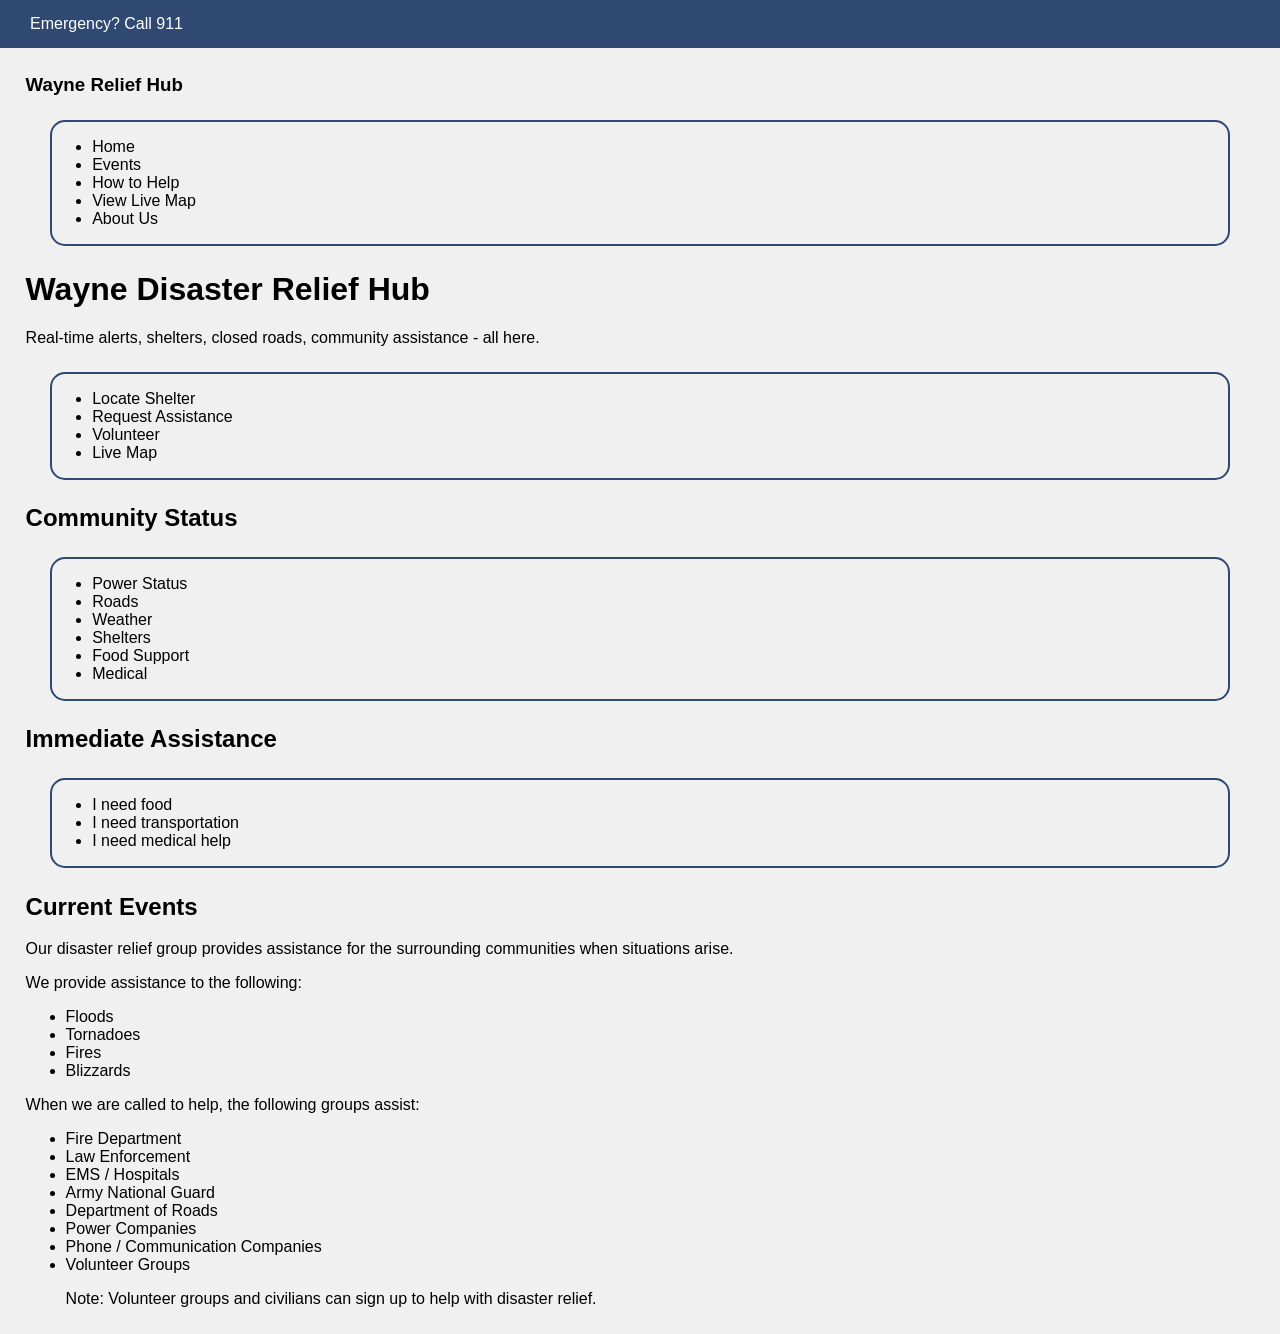
<file: pages/index.html>
<!DOCTYPE html>
<html lang="en">
<head>
    <meta charset="UTF-8">
    <meta name="viewport" content="width=device-width, initial-scale=1.0">
    <title>Document</title>
</head>
<body>
    
</body>
    <head>
		<title>Disaster Relief</title>
		<meta charset="utf-8">
        <link rel="stylesheet" href="../style.css">
	</head>
	
    <body>

        <header>
            <div>
                <span>Emergency? Call 911</span>
            </div>
        </header>

        <main>
            <h3>Wayne Relief Hub</h3>

        <nav>
            <ul>
                <li>Home</li>
                <li>Events</li>
                <li>How to Help</li>
                <li>View Live Map</li>
                <li>About Us</li>
            </ul>
        </nav>

            <h1>Wayne Disaster Relief Hub</h1>
                <p>Real-time alerts, shelters, closed roads, community assistance - all here.</p>

        <nav>
            <ul>
                <li>Locate Shelter</li>
                <li>Request Assistance</li>
                <li>Volunteer</li>
                <li>Live Map</li>
            </ul>
        </nav>



            <h2>Community Status</h2>

            <nav>
                <ul>
                    <li>Power Status</li>
                    <li>Roads</li>
                    <li>Weather</li>
                    <li>Shelters</li>
                    <li>Food Support</li>
                    <li>Medical</li>
                </ul>
            </nav>

            <h2>Immediate Assistance</h2>

            <nav>
                <ul>
                    <li>I need food</li>
                    <li>I need transportation</li>
                    <li>I need medical help</li>
                </ul>
            </nav>

            <h2>Current Events</h2>

            <p>Our disaster relief group provides assistance for the surrounding communities when situations arise.</p>
            <p>We provide assistance to the following:</p>
                <ul>
                    <li>Floods</li>
                    <li>Tornadoes</li>
                    <li>Fires</li>
                    <li>Blizzards</li>
                </ul>
            <p>When we are called to help, the following groups assist:</p>
                <ul>
                    <li>Fire Department</li>
                    <li>Law Enforcement</li>
                    <li>EMS / Hospitals</li>
                    <li>Army National Guard</li>
                    <li>Department of Roads</li>
                    <li>Power Companies</li>
                    <li>Phone / Communication Companies</li>
                    <li>Volunteer Groups</li>
                    <p>Note: Volunteer groups and civilians can sign up to help with disaster relief.</p>
                </ul>
            </main>
     </body>
</html>
</file>
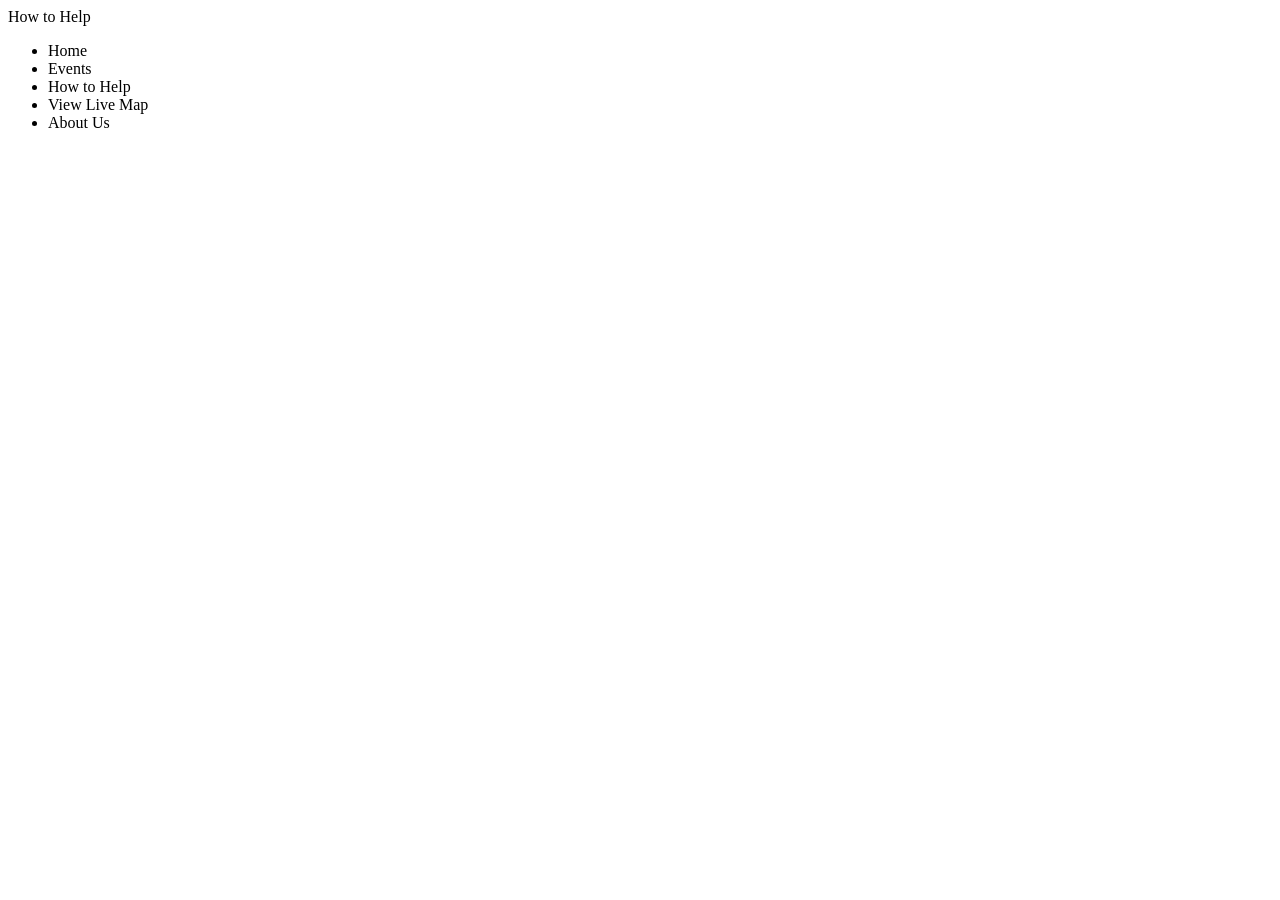
<file: pages/helpers.html>
<!DOCTYPE html>
<html lang="en">
    <head>
		<title>How to Help</title>
		<meta charset="utf-8">
	</head>

    <body>
        <header>How to Help</header>
        <nav>
            <ul>
                <li>Home</li>
                <li>Events</li>
                <li>How to Help</li>
                <li>View Live Map</li>
                <li>About Us</li>
            </ul>
        </nav>
    </body>
</html>
</file>
<file: style.css>
body {
    margin: 0;
    font-family: Arial, sans-serif;
    background-color: #f0f0f0;
}

.banner {
    height: 3vw;
    background-color: #ec3717;
    display: flex;
    justify-content: center;
    align-items: center;
    color: white;
    text-shadow: 2px 2px 4px rgba(0, 0, 0, 0.7);
}

header {
    background-color: #2f4972;
    color: white;
    padding: 15px 30px;
}

nav {
    display: flex;
    justify-content: space-between;
    align-items: center;
    border: 2px solid #2f4972;
    margin: 2%;
    border-radius: 15px;
}

main {
    margin: 2%;
}

.logo {
    font-size: 22px;
    font-weight: bold;
}

.nav-links {
    list-style: none;
    display: flex;
    gap: 20px;
}

.nav-links li {
    display: inline;
}

.nav-links a {
    color: white;
    text-decoration: none;
    font-size: 16px;
    transition: 0.3s
}

.nav-links a:hover {
    color: #38bdf8;
}

.hero {
    height: 90vh;
    display: flex;
    align-items: center;
    justify-content: center;
    text-align: center;
    color: white;
    background: linear-gradient(
        rgba(0,0,0,0.5),
        rgba(0,0,0,0.5)
    ),
    url('../src/hero.jpg') no-repeat center center/cover;
}

.hero-content {
    max-width: 600px;
}

.hero h1 {
    font-size: 48px;
    margin-bottom: 15px;
}

.hero p {
    font-size: 20px;
    margin-bottom: 25px;
}

.btn {
    background-color: #38bdf8;
    color: white;
    padding: 12px 25px;
    text-decoration: none;
    font-size: 18px;
    border-radius: 5px;
    transition: 0.3s
}

.btn:hover {
    background-color: #0ea5e9;
}
</file>
